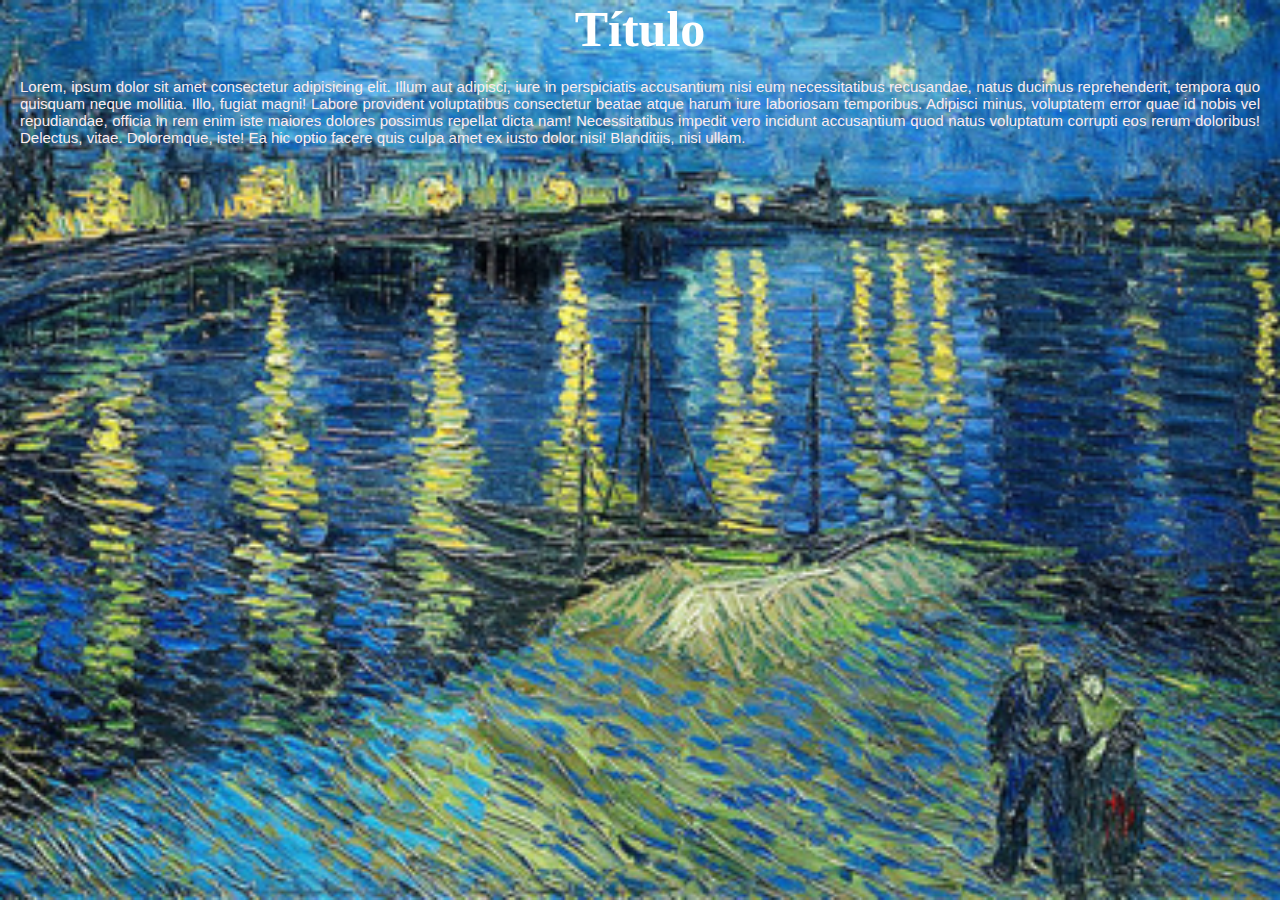
<file: index.html>
<!DOCTYPE html>
<html lang="pt-BR">
<head>
    <meta charset="UTF-8">
    <meta name="viewport" content="width=device-width, initial-scale=1.0">
    <title>SENAI</title>
</head>
<body>
    <h1>Título</h1>
    <link rel="stylesheet" href="style.css">

    <p>
        Lorem, ipsum dolor sit amet consectetur adipisicing elit. Illum aut adipisci, iure in perspiciatis accusantium nisi eum necessitatibus recusandae, natus ducimus reprehenderit, tempora quo quisquam neque mollitia. Illo, fugiat magni!
        Labore provident voluptatibus consectetur beatae atque harum iure laboriosam temporibus. Adipisci minus, voluptatem error quae id nobis vel repudiandae, officia in rem enim iste maiores dolores possimus repellat dicta nam!
        Necessitatibus impedit vero incidunt accusantium quod natus voluptatum corrupti eos rerum doloribus! Delectus, vitae. Doloremque, iste! Ea hic optio facere quis culpa amet ex iusto dolor nisi! Blanditiis, nisi ullam.
    </p>
</body>
</html>
</file>
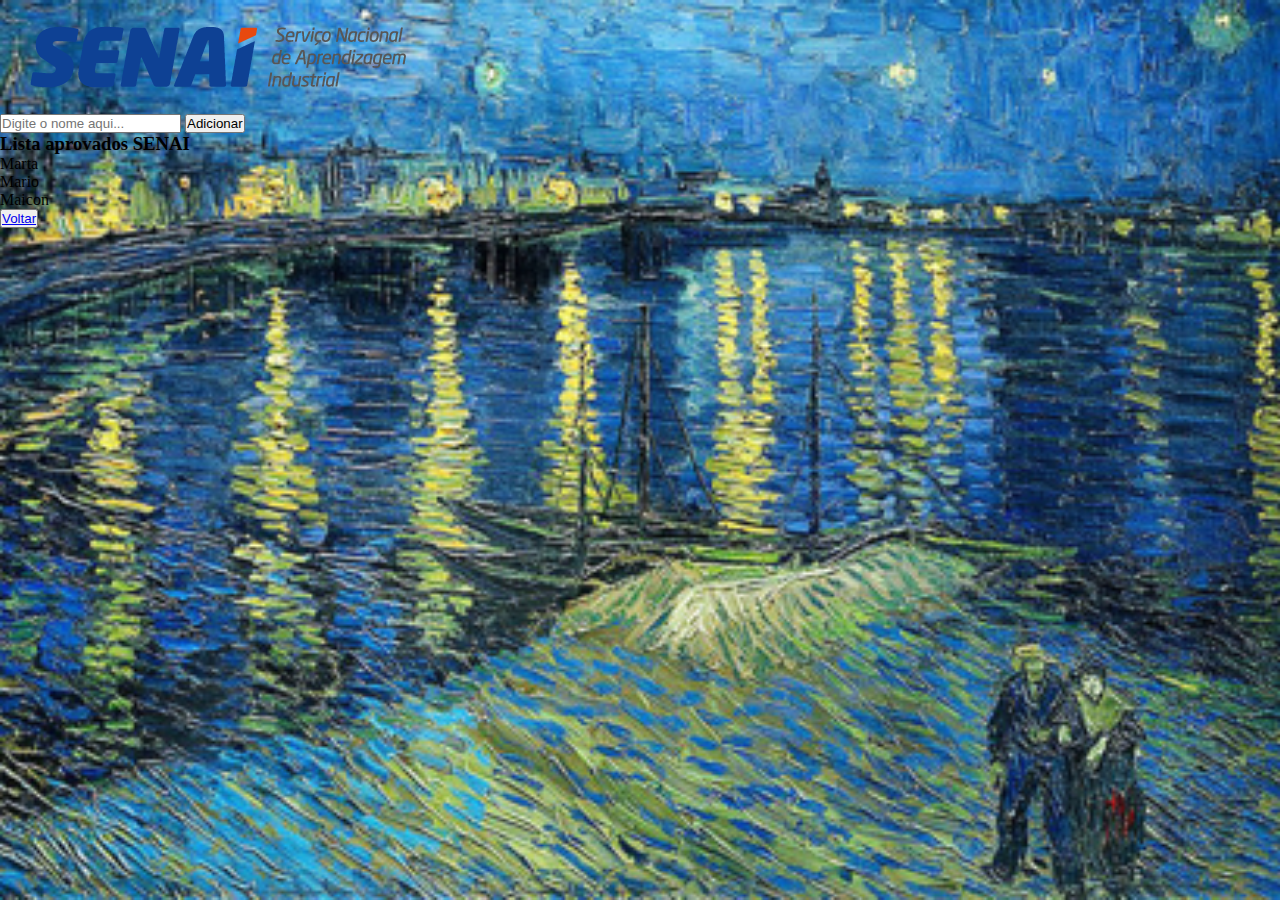
<file: lista_senai.html>
<!DOCTYPE html>
<html lang="pt-BR">
<head>
    <meta charset="UTF-8">
    <meta name="viewport" content="width=device-width, initial-scale=1.0">
    <link rel="stylesheet" href="style.css">
    <title>Lista Senai</title>
</head>
<body>
    <!-- LOGO -->
    <img  id ="logo1" src="assets/SENAI_logo_2024.png" alt="Logo da empresa.">

    <div class="input-group"></div>
        <input type="text" id="novoAprovado" placeholder="Digite o nome aqui...">
        <button id="btnAdicionar">Adicionar</button>

    </div>


    <h3>Lista aprovados SENAI</h3>
    <ol>
        <li>Marta</li>
        <li>Mario</li>
        <li>Maicon</li>

            <button>
        <a href="index.html">Voltar</a>
          
            </button>

      
    </ol>

</body>
</html>
</file>
<file: style.css>
/* RESET DE CONFIGURAÇÕES */
* {
    margin: 0;
    padding: 0;
    box-sizing: border-box;
}

body {
    background-color: rgb(0, 183, 255);
    background-image: url("van\ gogh.jpg");

    background-repeat: no-repeat;
    background-position: center;
    background-size: cover;
    background-attachment: fixed;
    

h1 {
    text-align: center;
    color: rgb(255, 255, 255);
    font-size: 50px;
}
}
p {
    text-align: justify;
    font-size: 15px;
    font-family: 'Arial';
    margin: 20px;
    color: rgb(253, 236, 239);
    
}
</file>
